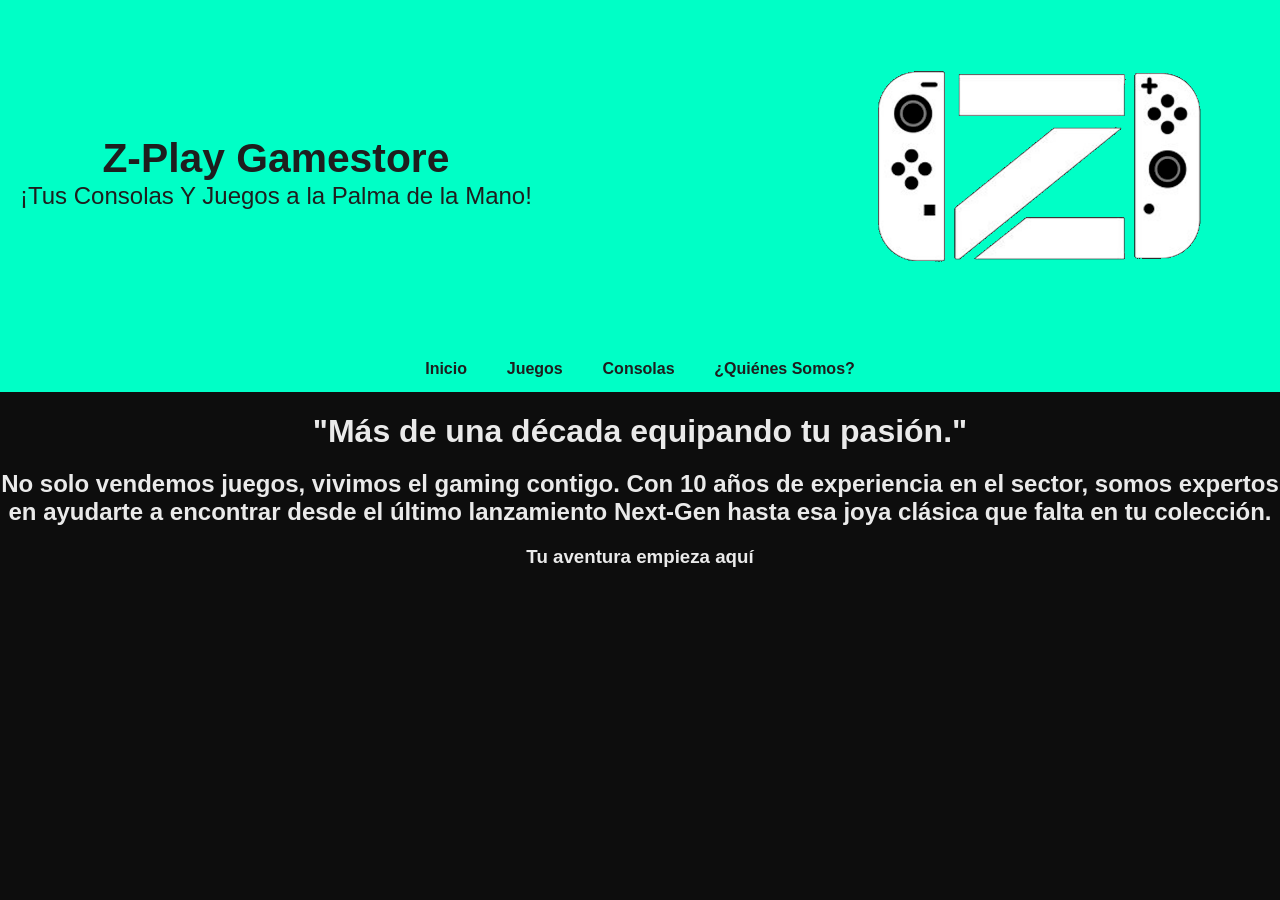
<file: index.html>
<!DOCTYPE html>
<html lang="en">
<head>
    <meta charset="UTF-8">
    <meta http-equiv="X-UA-Compatible" content="IE=edge">
    <meta name="viewport" content="width=device-width, initial-scale=1.0">
    <title>Z-Play</title>
    <link rel="stylesheet" href="endex.css">
</head>
<body>
    <header>
        <div>
        <h1>Z-Play Gamestore</h1>
        <p>¡Tus Consolas Y Juegos a la Palma de la Mano!</p>
    </div>

<div class="imcg">
    <img src="DRRRRRRRRRRRRRRRRRRRRR_HD_no_bg.png" alt="Logo">
</div>
   

    </header>

    <nav>
        <ul>
            <li><a href="index.html">Inicio</a></li>
            <li><a href="juegos.html">Juegos</a></li>
            <li><a href="consolas.html">Consolas</a></li>
            <li><a href="#">¿Quiénes Somos?</a></li>
        </ul>
    </nav>

    <h1 class="principal">
    "Más de una década equipando tu pasión."
    </h1>

    <h2 class="SubPrincipal">
         No solo vendemos juegos, vivimos el gaming contigo. Con 10 años de experiencia en el sector, somos expertos en ayudarte a encontrar desde el último lanzamiento Next-Gen hasta esa joya clásica que falta en tu colección.
    </h2>

    <h3 class="subsubprincipal">
            Tu aventura empieza aquí
    </h3>

</body>
</html>
</file>
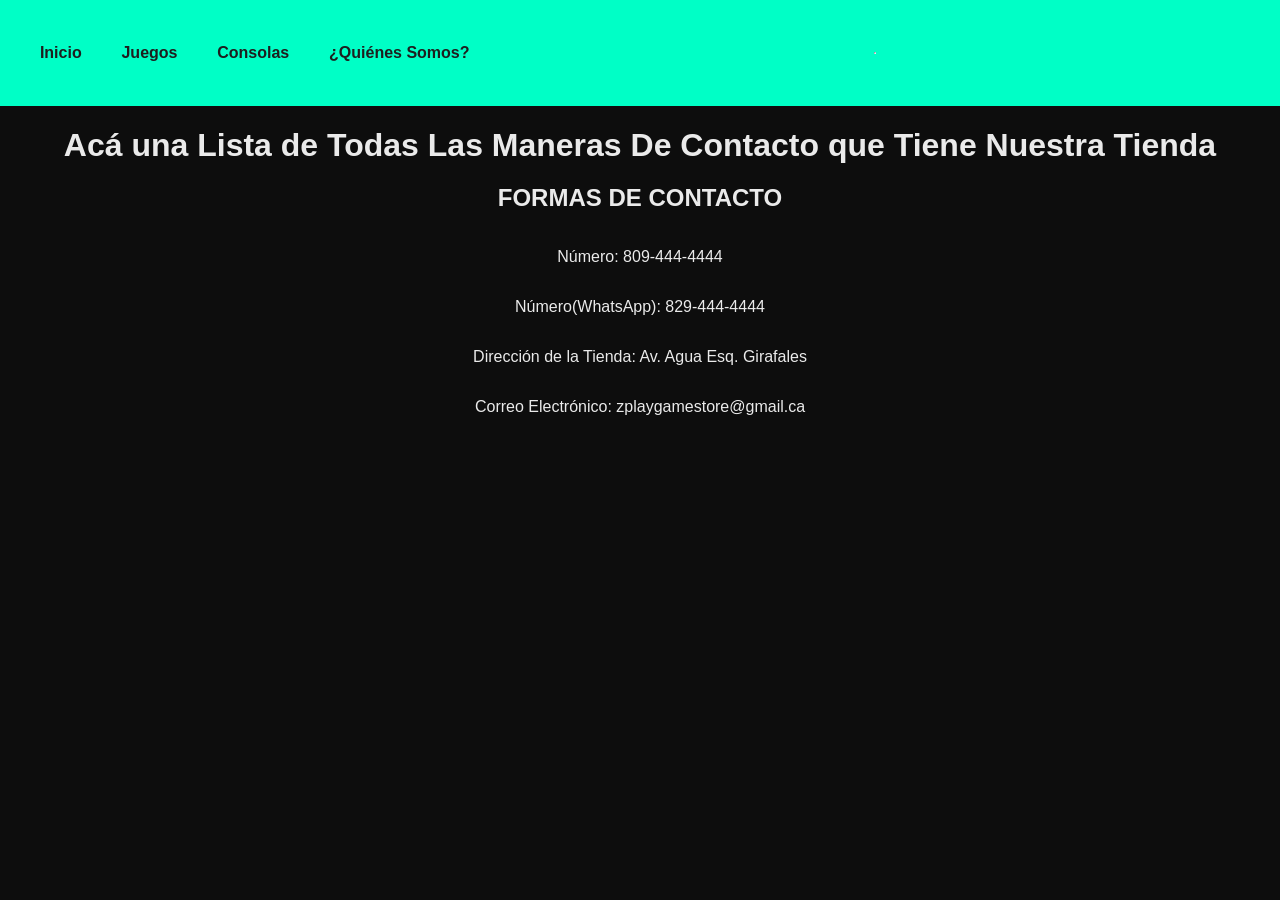
<file: contacto.html>
<!DOCTYPE html>
<html lang="en">
<head>
    <meta charset="UTF-8">
    <meta name="viewport" content="width=device-width, initial-scale=1.0">
    <title>¿Quiénes Somos?</title>
    <link rel="stylesheet" href="contacto.css">
</head>
<body>
    <header>
    <div class="navbar">
    <nav>
        <ul>
            <li><a href="index.html">Inicio</a></li>
            <li><a href="juegos.html">Juegos</a></li>
            <li><a href="consolas.html">Consolas</a></li>
            <li><a href="contacto.html">¿Quiénes Somos?</a></li>
        </ul>
    </nav>
    </div>
    <hr>
    </header>
    
        <h1 class="principal">
            Acá una Lista de Todas Las Maneras De Contacto que Tiene Nuestra Tienda
        </h1>
        
        <h2 class="SubPrincipal">
            FORMAS DE CONTACTO
        </h2>
        
        <div class="subsubprincipal">

        <p>Número: 809-444-4444</p>
        <p>Número(WhatsApp): 829-444-4444</p>
        <p>Dirección de la Tienda: Av. Agua Esq. Girafales</p>
        <p>Correo Electrónico: zplaygamestore@gmail.ca</p>
        
        </div>

</body>
</html>
</file>
<file: endex.css>
body{
    background-color: #0D0D0D;
    color: #EAEAEA;
    font-family: Arial, Helvetica, sans-serif;
    margin: 0;
    padding: 0;
}
header{
    background-color: #00FFC6;
    color: #1E1E1E;
    text-align: center;
    padding: 30px 20px;

    display: flex;                
    justify-content: space-between;
    align-items: center;    
}

header h1{
    margin: 0;
    font-size: 2.55rem;
}

header p{
    margin: 0;
    font-size: 1.5rem;
}

header .imcg img {
    width: 400px;
    height: auto;
    margin-right: 20px;
} 

nav ul{
    list-style: none;
    background-color: #00FFC6;
    margin: 0;
    padding: 0;
    overflow: hidden;
    display: flex;
    justify-content: center;
}

nav ul li{
    padding: 14px 19.9px;
}

nav ul li a{
    color: #1E1E1E;
    text-decoration: none;
    font-weight: bold;
}

main{
    display: flex;
    flex-wrap: wrap;
    justify-content: center;
    padding: 40px 20px;
    gap: 20px;
}

.juegosp{
    background-color: #1E1E1E;
    border: 1px solid #EAEAEA;
    border-radius: 10px;
    padding: 20px;
    max-width: 400px;
    box-shadow: 0 4px 8x rgba(0, 0, 0, 0.1);
    transition: transform 0.3s ease, box-shadow 0.3s ease;
}

.juegosp:hover{
    transform: scale(1.04);
    box-shadow: 0 6px 12px rgba(0, 0, 0, 0.2);
}

.juegosp img{
    width: 100%;
    height: auto;
    border-radius: 10px 10px 0;
    margin-bottom: 15px;
}

.juegosp h3{
    color: #EAEAEA;
    font-size: 1.5rem;
    margin-bottom: 10px;
    text-align: center;
}

.juegosp p{
    font-size: 1.2rem;
    color: #EAEAEA;
    text-align: center;
}

.principal {
    text-align: center;
    justify-content: center;
    display: flex;
    flex-direction: column;
    align-items: center; 
    width: 100%;
    margin-bottom: 20px;
}   

.SubPrincipal{
    text-align: center;
    justify-content: center;
    display: flex;
    flex-direction: column;
    align-items: center;
    width: 100%;
    margin-bottom: 19.9px;
}

.subsubprincipal{
    text-align: center;
    justify-content: center;
    display: flex;
    flex-direction: column;
    align-items: center;
    width: 100%;
    margin-bottom: 19.9px
}
</file>
<file: contacto.css>
body{
    background-color: #0D0D0D;
    color: #EAEAEA;
    font-family: Arial, Helvetica, sans-serif;
    margin: 0;
    padding: 0;
}
header{
    background-color: #00FFC6;
    color: #1E1E1E;
    text-align: center;
    padding: 30px 20px;

    display: flex;                
    justify-content: space-between;
    align-items: center;    
}

header h1{
    margin: 0;
    font-size: 2.55rem;
}

header p{
    margin: 0;
    font-size: 1.5rem;
}

header .imcg img {
    width: 400px;
    height: auto;
    margin-right: 20px;
} 

nav ul{
    list-style: none;
    background-color: #00FFC6;
    margin: 0;
    padding: 0;
    overflow: hidden;
    display: flex;
    justify-content: center;
}

nav ul li{
    padding: 14px 19.9px;
}

nav ul li a{
    color: #1E1E1E;
    text-decoration: none;
    font-weight: bold;
}

main{
    display: flex;
    flex-wrap: wrap;
    justify-content: center;
    padding: 40px 20px;
    gap: 20px;
}

.principal {
    text-align: center;
    justify-content: center;
    display: flex;
    flex-direction: column;
    align-items: center; 
    width: 100%;
    margin-bottom: 20px;
}   

.SubPrincipal{
    text-align: center;
    justify-content: center;
    display: flex;
    flex-direction: column;
    width: 100%;
    margin-bottom: 19.9px;
}

.subsubprincipal{
    justify-content: center;
    display: flex;
    flex-direction: column;
    align-items: center;
    width: 100%;
    margin-bottom: 19.9px
}
</file>
